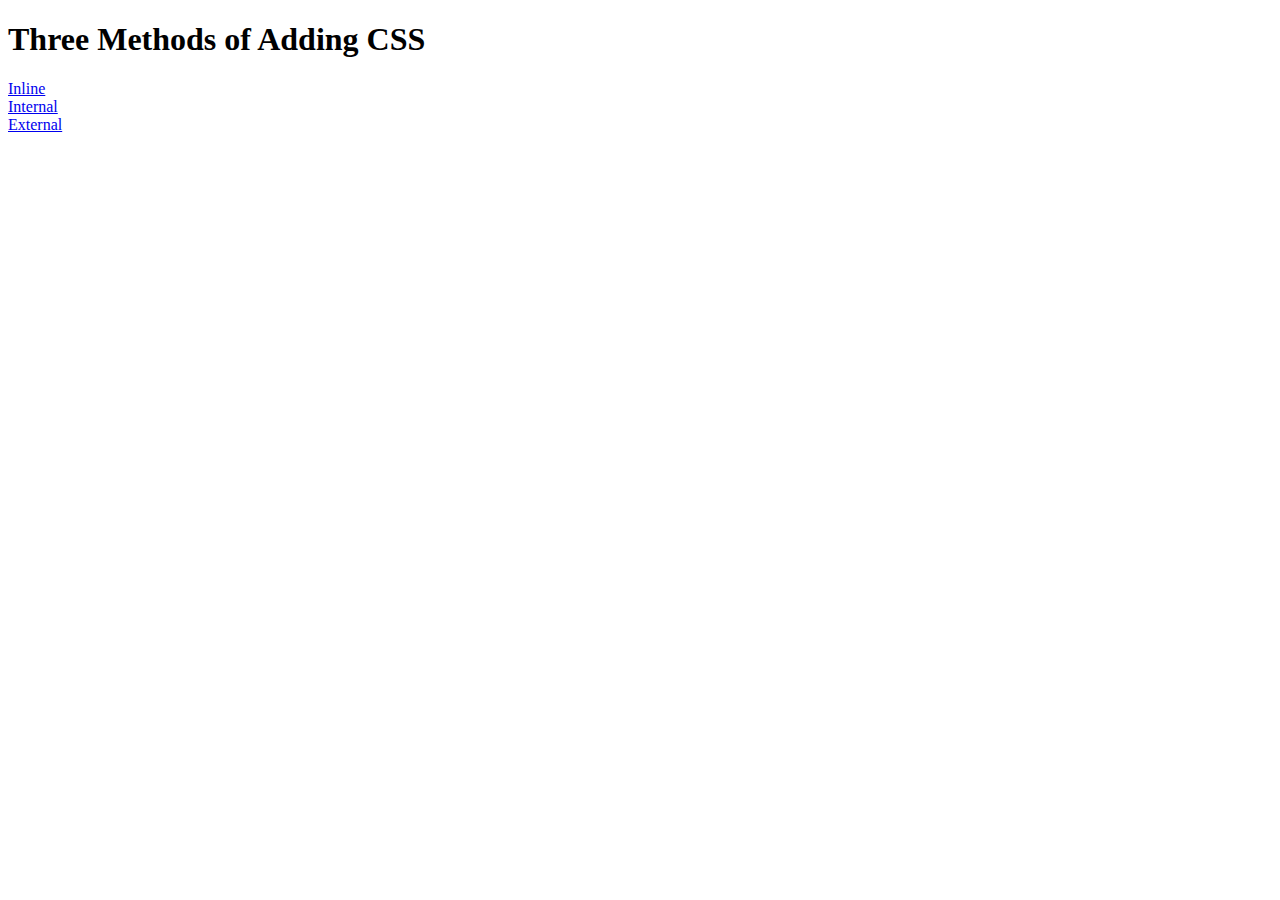
<file: 5.1. Adding CSS/index.html>
<!DOCTYPE html>
<html lang="en">

<head>
  <meta charset="UTF-8">
  <title>Adding CSS</title>
</head>

<body>
  <h1>Three Methods of Adding CSS</h1>
  <!-- Create 3 Links to The 3 Webpages: inline, internal and external -->
  <a href="inline.html">Inline</a><br>
  <a href="internal.html">Internal</a><br>
  <a href="external.html">External</a>
</body>

</html>
</file>
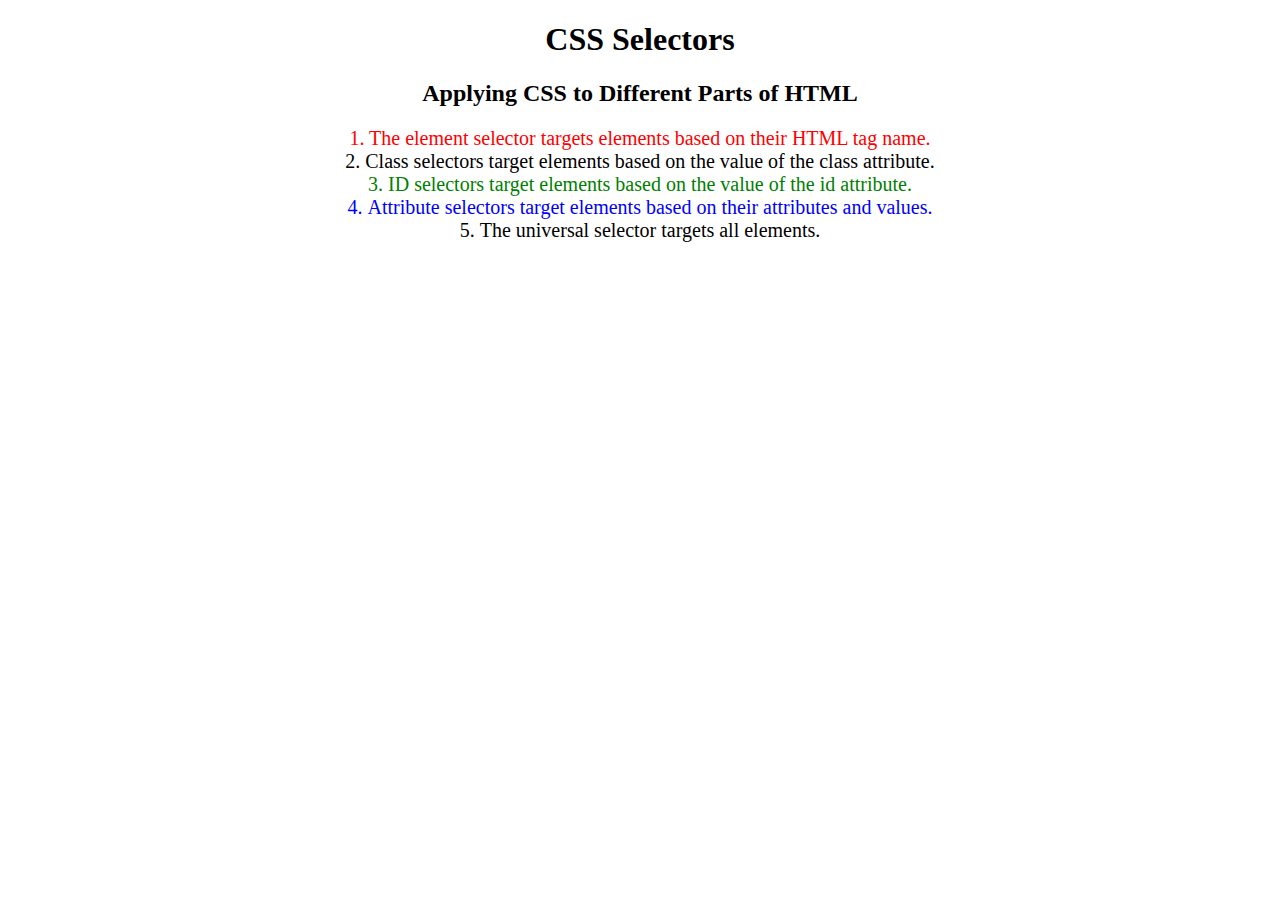
<file: 5.3 CSS Selectors/index.html>
<!DOCTYPE html>
<html lang="en">

<head>
  <meta charset="UTF-8">
  <title>CSS Selectors</title>
  <link rel="stylesheet" href="./style.css" />
</head>

<body>
  <h1>CSS Selectors</h1>
  <h2>Applying CSS to Different Parts of HTML</h2>
  <!-- TODO 1: Set the CSS for all paragraph tags to "color: red" -->
  <p class="note">1. The element selector targets elements based on their HTML tag name.</p>

  <ol>
    <!-- TODO 2: Set the CSS for all elements with a class of "note" to "font-size: 20px" -->
    <li class="note" value="2">Class selectors target elements based on the value of the class attribute.</li>

    <!-- TODO 3: Set the CSS for the element with an id of "id-selector-demo" to "color: green" -->
    <li class="note" id="id-selector-demo" value="3">ID selectors target elements based on the value of the id
      attribute.</li>

    <!-- TODO 4: Set the CSS for the li elements that have the "value" attribute set to "4" to have "color: blue" -->
    <li class="note" value="4">Attribute selectors target elements based on their attributes and values.</li>

    <!-- TODO 5: Set all elements to have "text-align: center" -->
    <li class="note" value="5">The universal selector targets all elements.</li>
  </ol>
</body>

</html>
</file>
<file: 5.3 CSS Selectors/style.css>
ol {
  margin-left: -40px;
  margin-top: -20px;
  list-style-position: inside;
}


/* Write your CSS below, don't change the rules above. */

p {
  color: red
}

.note {
  font-size: 20px;
}

#id-selector-demo {
  color: green;
}

li[value="4"]{
  color: blue;
}

*{
  text-align: center;
}
</file>
